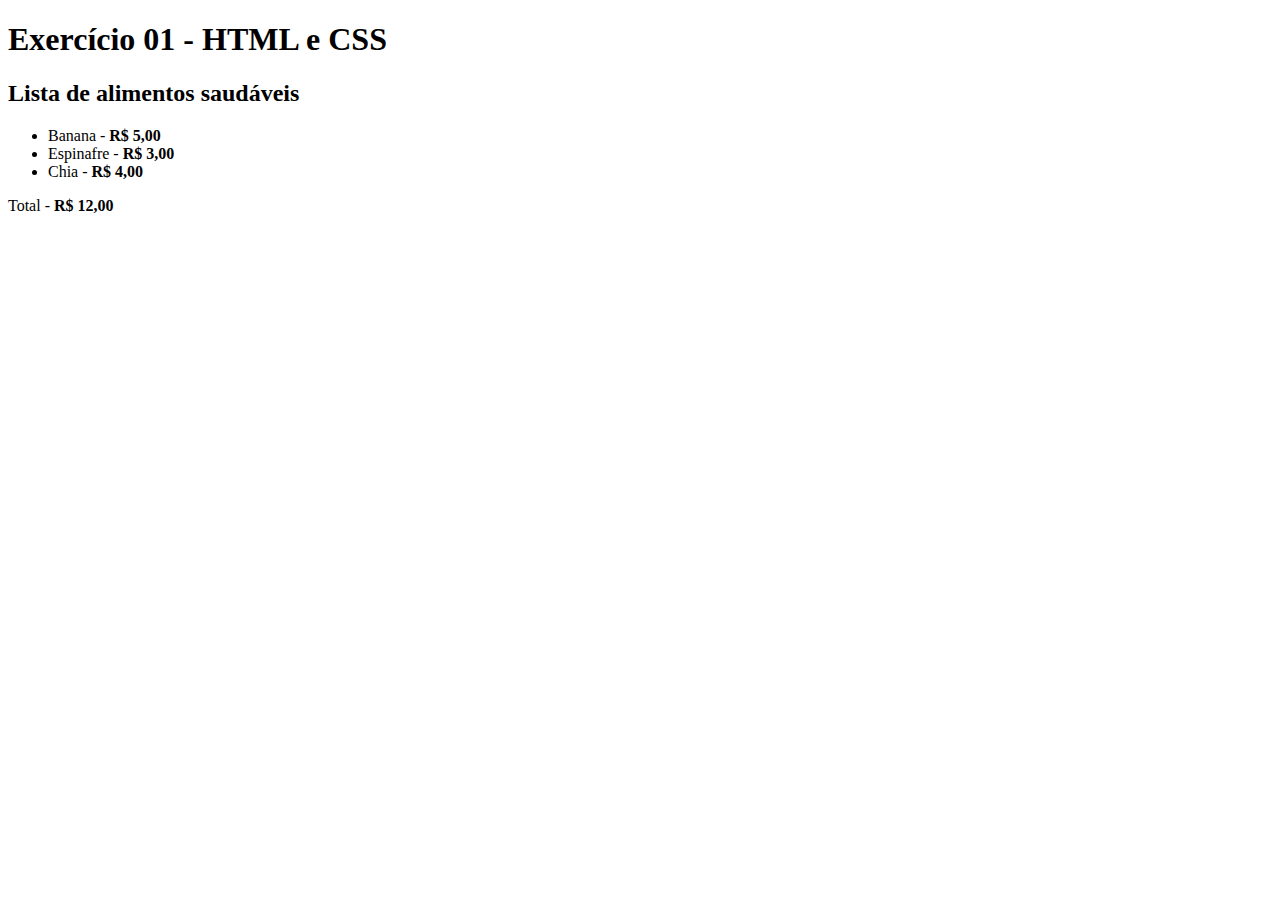
<file: Exercício 01 - Lista de compras/index.html>
<!DOCTYPE html>
<html lang="pt-BR">
<head>
    <meta charset="UTF-8">
    <meta name="viewport" content="width=device-width, initial-scale=1.0">
    <title>Exercício 01 - HTML e CSS</title>
    
</head>
<body>
    <h1>Exercício 01 - HTML e CSS</h1>
    
    <h2>Lista de alimentos saudáveis</h2>
    <ul>
        <li>Banana - <strong>R$ 5,00</strong></li>
        <li>Espinafre - <strong>R$ 3,00</strong></li>
        <li>Chia - <strong>R$ 4,00</strong></li>
    </ul>
    <p>Total - <strong>R$ 12,00</strong></p>
</body>
</html>
</file>
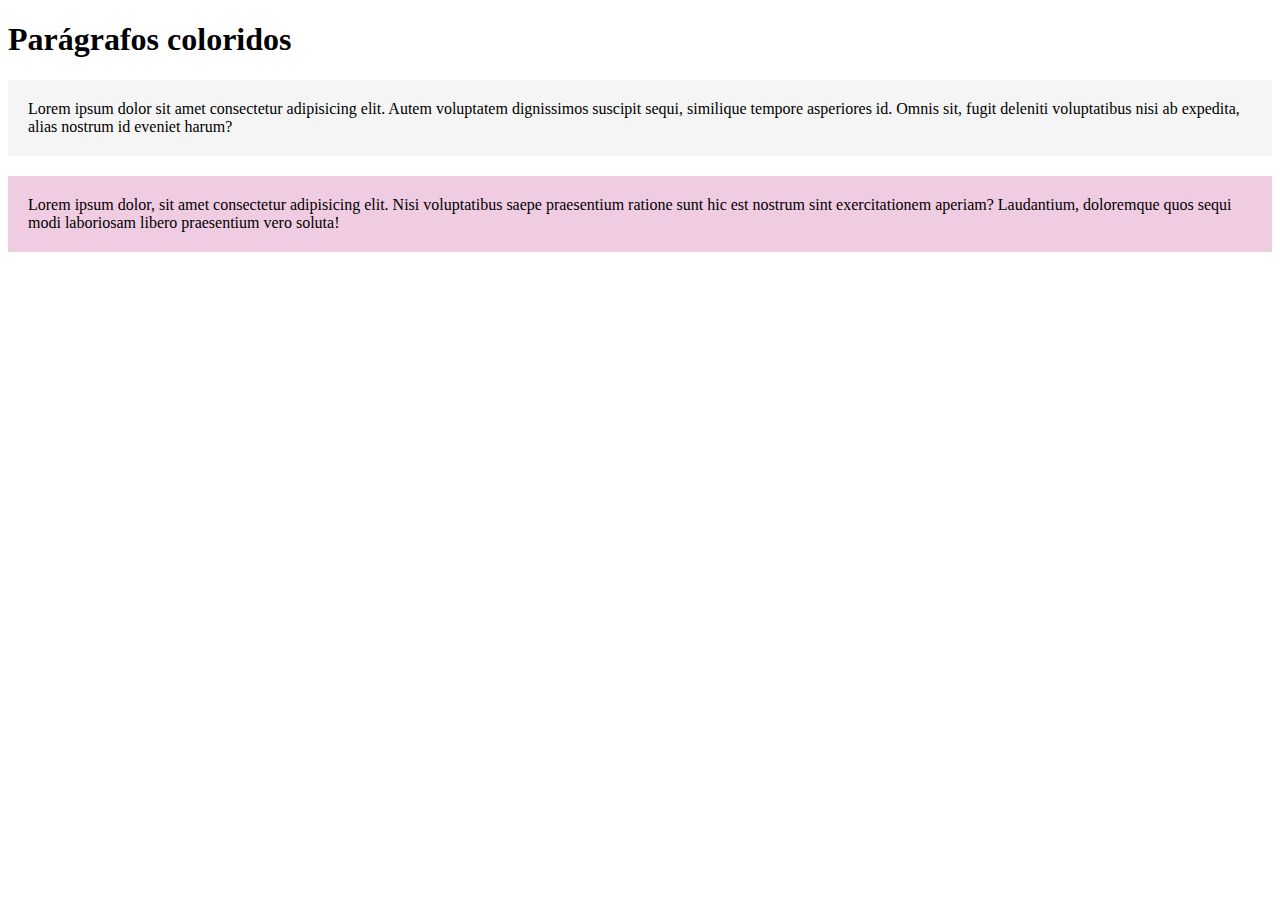
<file: Exercício 03 - Parágrafos coloridos/index.html>
<!DOCTYPE html>
<html lang="pt-BR">
<head>
    <meta charset="UTF-8">
    <meta name="viewport" content="width=device-width, initial-scale=1.0">
    <title>Exercício 01 - HTML e CSS</title>
    <link rel="stylesheet" href="style.css">
</head>
<body>
    <h1>Parágrafos coloridos</h1>
    <p class="padrao texto">Lorem ipsum dolor sit amet consectetur adipisicing elit. Autem voluptatem dignissimos suscipit sequi, similique tempore asperiores id. Omnis sit, fugit deleniti voluptatibus nisi ab expedita, alias nostrum id eveniet harum?</p>
    <p class="destacado texto">Lorem ipsum dolor, sit amet consectetur adipisicing elit. Nisi voluptatibus saepe praesentium ratione sunt hic est nostrum sint exercitationem aperiam? Laudantium, doloremque quos sequi modi laboriosam libero praesentium vero soluta!</p>
</body>
</html>
</file>
<file: Exercício 03 - Parágrafos coloridos/style.css>
.padrao {
    background-color: #f5f5f5;
}

.destacado {
    background-color: #f0cce2;
}

.texto {
    margin-top: 20px;
    margin-bottom: 20px;
    padding: 20px;
}
</file>
